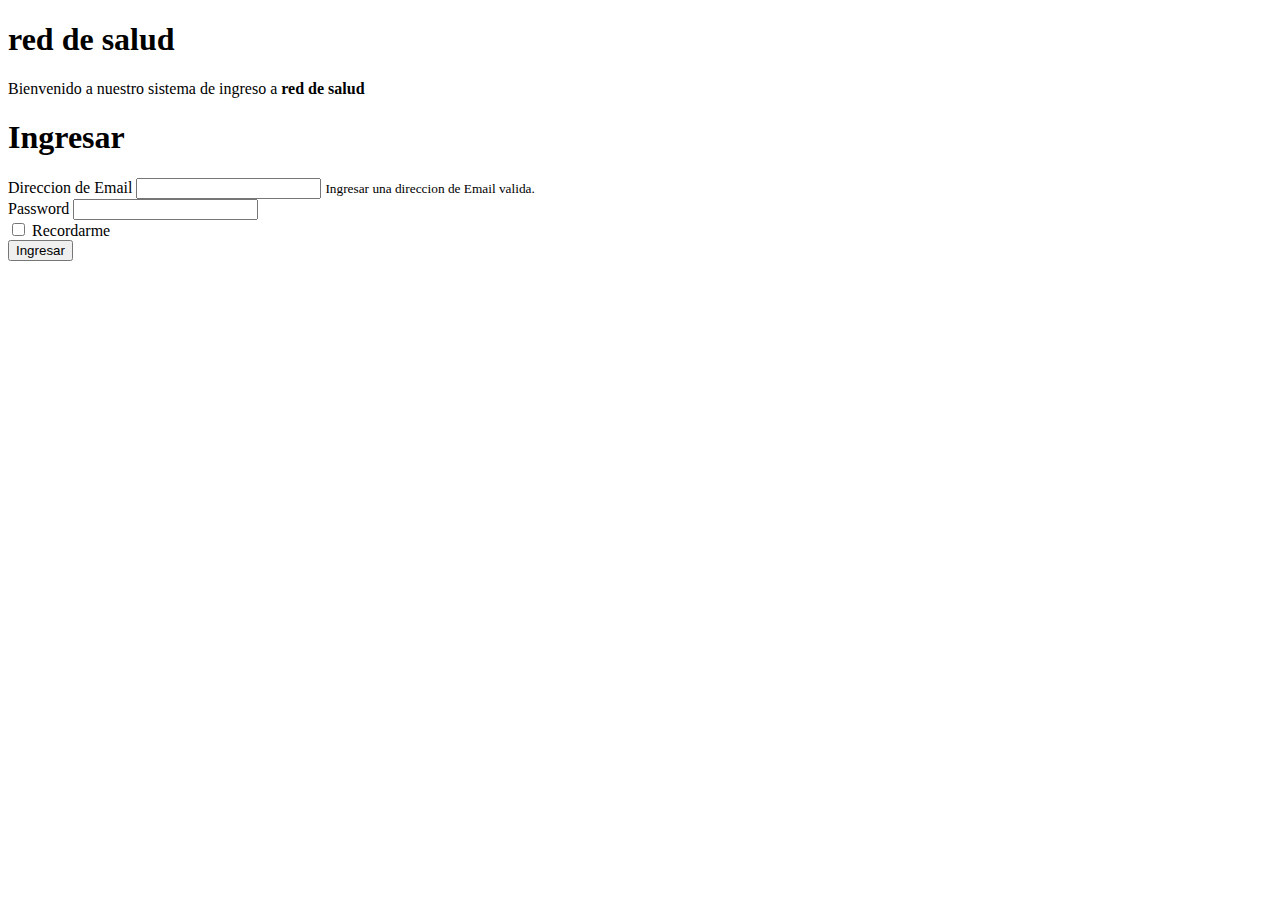
<file: login.html>
<!DOCTYPE html>
<html lang="en">

<head>
  <meta charset="UTF-8">
  <meta name="viewport" content="width=device-width, initial-scale=1.0">
  <title>Login</title>
  <link rel="stylesheet" href="https://cdn.jsdelivr.net/npm/bootstrap@4.5.3/dist/css/bootstrap.min.css"
    integrity="sha384-TX8t27EcRE3e/ihU7zmQxVncDAy5uIKz4rEkgIXeMed4M0jlfIDPvg6uqKI2xXr2" crossorigin="anonymous">
  <script src="https://cdn.jsdelivr.net/npm/bootstrap@4.5.3/dist/js/bootstrap.bundle.min.js"
    integrity="sha384-ho+j7jyWK8fNQe+A12Hb8AhRq26LrZ/JpcUGGOn+Y7RsweNrtN/tE3MoK7ZeZDyx"
    crossorigin="anonymous"></script>

</head>

<body class="bg-dark">
  <div class="container-fluid bg-dark">
    <div class="jumbotron jumbotron-fluid bg-dark">
      <div class="container">
        <div class="row">
          <div class="col-12 col-md-6">
            <h1 class="display-3 text-success font-weight-bold">red de salud</h1>
            <p class="lead text-light">Bienvenido a nuestro sistema de ingreso a <span class="text-success"> <strong>red
                  de salud</strong></span></p>
          </div>
          <div class="col-12 col-md-6">
            <div class="card">
              <div class="card-header bg-success">
                <h1 class="display-5 font-weight-light text-white">Ingresar</h1>
              </div>
              <div class="card-body">
                <form action="principal.html">
                  <div class="form-group">
                    <label for="exampleInputEmail1">Direccion de Email</label>
                    <input type="email" class="form-control" id="exampleInputEmail1" aria-describedby="emailHelp">
                    <small id="emailHelp" class="form-text text-muted">Ingresar una direccion de Email valida.</small>
                  </div>
                  <div class="form-group">
                    <label for="exampleInputPassword1">Password</label>
                    <input type="password" class="form-control" id="exampleInputPassword1">
                  </div>
                  <div class="form-group form-check">
                    <input type="checkbox" class="form-check-input" id="exampleCheck1">
                    <label class="form-check-label" for="exampleCheck1">Recordarme</label>
                  </div>
                  <button type="submit" class="btn btn-primary">Ingresar</button>
                </form>
              </div>
            </div>
          </div>
        </div>
      </div>
    </div>
  </div>
  <!--script boostrap-->
  <script src="https://code.jquery.com/jquery-3.5.1.slim.min.js"
    integrity="sha384-DfXdz2htPH0lsSSs5nCTpuj/zy4C+OGpamoFVy38MVBnE+IbbVYUew+OrCXaRkfj"
    crossorigin="anonymous"></script>
  <script src="https://cdn.jsdelivr.net/npm/popper.js@1.16.1/dist/umd/popper.min.js"
    integrity="sha384-9/reFTGAW83EW2RDu2S0VKaIzap3H66lZH81PoYlFhbGU+6BZp6G7niu735Sk7lN"
    crossorigin="anonymous"></script>
  <script src="https://cdn.jsdelivr.net/npm/bootstrap@4.5.3/dist/js/bootstrap.min.js"
    integrity="sha384-w1Q4orYjBQndcko6MimVbzY0tgp4pWB4lZ7lr30WKz0vr/aWKhXdBNmNb5D92v7s"
    crossorigin="anonymous"></script>
</body>

</html>
</file>
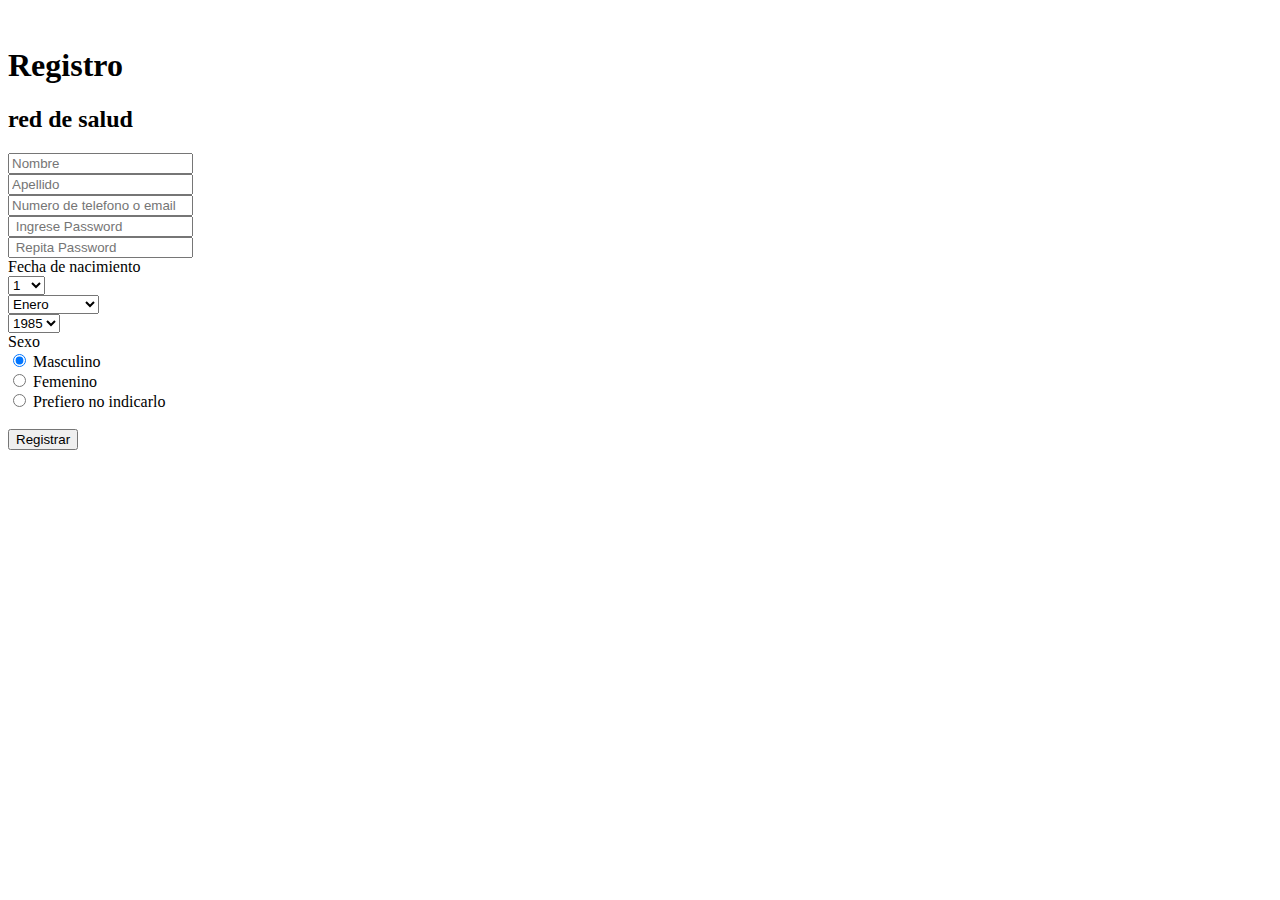
<file: registro.html>
<!DOCTYPE html>
<html lang="es">

<head>
  <meta charset="UTF-8">
  <meta name="viewport" content="width=device-width, initial-scale=1.0">
  <title>Registro</title>
  <link rel="stylesheet" href="https://cdn.jsdelivr.net/npm/bootstrap@4.5.3/dist/css/bootstrap.min.css"
    integrity="sha384-TX8t27EcRE3e/ihU7zmQxVncDAy5uIKz4rEkgIXeMed4M0jlfIDPvg6uqKI2xXr2" crossorigin="anonymous">
  <script src="https://cdn.jsdelivr.net/npm/bootstrap@4.5.3/dist/js/bootstrap.bundle.min.js"
    integrity="sha384-ho+j7jyWK8fNQe+A12Hb8AhRq26LrZ/JpcUGGOn+Y7RsweNrtN/tE3MoK7ZeZDyx"
    crossorigin="anonymous"></script>
</head>

<body class="bg-dark">
  <div class="row">
    <div class="container bg-dark col-md-6">
      <br>
      <div class="card">
        <div class="card-header bg-white">
          <div class="row">
            <div class="col-md-6">
              <h1 class="display-5">Registro</h1>
            </div>
            <div class="col-md-6">
              <h2 class="display-5 float-right text-success">red de salud</h2>
            </div>
          </div>
        </div>
        <div class="card-body bg-info">
          <form action="login.html">
            <div class="form-row">
              <div class="form-group col-md-6">
                <input type="text" class="form-control" placeholder="Nombre">
              </div>
              <div class="form-group col-md-6">
                <input type="text" class="form-control" placeholder="Apellido">
              </div>
            </div>
            <div class="form-group">
              <input type="text" class="form-control" placeholder="Numero de telefono o email">
            </div>
            <div class="form-row">
              <div class="form-group col-md-6">
                <input type="text" class="form-control" placeholder=" Ingrese Password">
              </div>
              <div class="form-group col-md-6">
                <input type="text" class="form-control" placeholder=" Repita Password">
              </div>
            </div>

            <div class="form-group">
              <label for="" class="text-light">Fecha de nacimiento</label>
            </div>
            <div class="form-row">
              <div class="form-group col-md-4">
                <select id="inputState" class="form-control">
                  <option selected>1</option>
                  <option value="">2</option>
                  <option value="">3</option>
                  <option value="">4</option>
                  <option value="">5</option>
                  <option value="">6</option>
                  <option value="">7</option>
                  <option value="">8</option>
                  <option value="">9</option>
                  <option value="">10</option>
                  <option value="">11</option>
                  <option value="">12</option>
                  <option value="">13</option>
                  <option value="">14</option>
                  <option value="">15</option>
                  <option value="">16</option>
                  <option value="">17</option>
                  <option value="">18</option>
                  <option value="">19</option>
                  <option value="">20</option>
                  <option value="">21</option>
                  <option value="">22</option>
                  <option value="">23</option>
                  <option value="">24</option>
                  <option value="">25</option>
                  <option value="">26</option>
                  <option value="">27</option>
                  <option value="">28</option>
                  <option value="">29</option>
                  <option value="">30</option>
                  <option value="">31</option>

                </select>
              </div>
              <div class="form-group col-md-4">
                <select id="inputState" class="form-control">
                  <option selected>Enero</option>
                  <option value="">Febrero</option>
                  <option value="">Marzo</option>
                  <option value="">Abril</option>
                  <option value="">Mayo</option>
                  <option value="">Junio</option>
                  <option value="">Julio</option>
                  <option value="">Agosto</option>
                  <option value="">Septiembre</option>
                  <option value="">Octubre</option>
                  <option value="">Noviembre</option>
                  <option value="">Diciembre</option>
                </select>
              </div>
              <div class="form-group col-md-4">
                <select id="inputState" class="form-control">
                  <option selected>1985</option>
                  <option>1986</option>
                  <option value="">1987</option>
                  <option value="">1988</option>
                  <option value="">1989</option>
                  <option value="">1990</option>
                  <option value="">1991</option>
                  <option value="">1992</option>
                  <option value="">1993</option>
                  <option value="">1994</option>
                  <option value="">1995</option>
                  <option value="">1996</option>
                  <option value="">...</option>
                </select>
              </div>
            </div>
            <div class="form-row">
              <label for="" class="text-light">Sexo</label>
            </div>
            <div class="card">
              <div class="card-body text-center">
                <div class="row">
                  <div class="form-check col-md-4">
                    <input class="form-check-input" type="radio" name="exampleRadios" id="exampleRadios1"
                      value="option1" checked>
                    <label class="form-check-label" for="exampleRadios1">
                      Masculino
                    </label>
                  </div>
                  <div class="form-check col-md-4">
                    <input class="form-check-input" type="radio" name="exampleRadios" id="exampleRadios2"
                      value="option2">
                    <label class="form-check-label" for="exampleRadios2">
                      Femenino
                    </label>
                  </div>
                  <div class="form-check col-md-4">
                    <input class="form-check-input" type="radio" name="exampleRadios" id="exampleRadios2"
                      value="option3">
                    <label class="form-check-label" for="exampleRadios3">
                      Prefiero no indicarlo
                    </label>
                  </div>
                </div>
              </div>
            </div>

            <div class="form-group">
              <br>
              <button type="submit" class="btn btn-light">Registrar</button>
            </div>
          </form>
        </div>
      </div>
      <br>
    </div>
  </div>


  <!--script de boostrap-->
  <script src="https://code.jquery.com/jquery-3.5.1.slim.min.js"
    integrity="sha384-DfXdz2htPH0lsSSs5nCTpuj/zy4C+OGpamoFVy38MVBnE+IbbVYUew+OrCXaRkfj"
    crossorigin="anonymous"></script>
  <script src="https://cdn.jsdelivr.net/npm/popper.js@1.16.1/dist/umd/popper.min.js"
    integrity="sha384-9/reFTGAW83EW2RDu2S0VKaIzap3H66lZH81PoYlFhbGU+6BZp6G7niu735Sk7lN"
    crossorigin="anonymous"></script>
  <script src="https://cdn.jsdelivr.net/npm/bootstrap@4.5.3/dist/js/bootstrap.min.js"
    integrity="sha384-w1Q4orYjBQndcko6MimVbzY0tgp4pWB4lZ7lr30WKz0vr/aWKhXdBNmNb5D92v7s"
    crossorigin="anonymous"></script>
</body>

</html>
</file>
